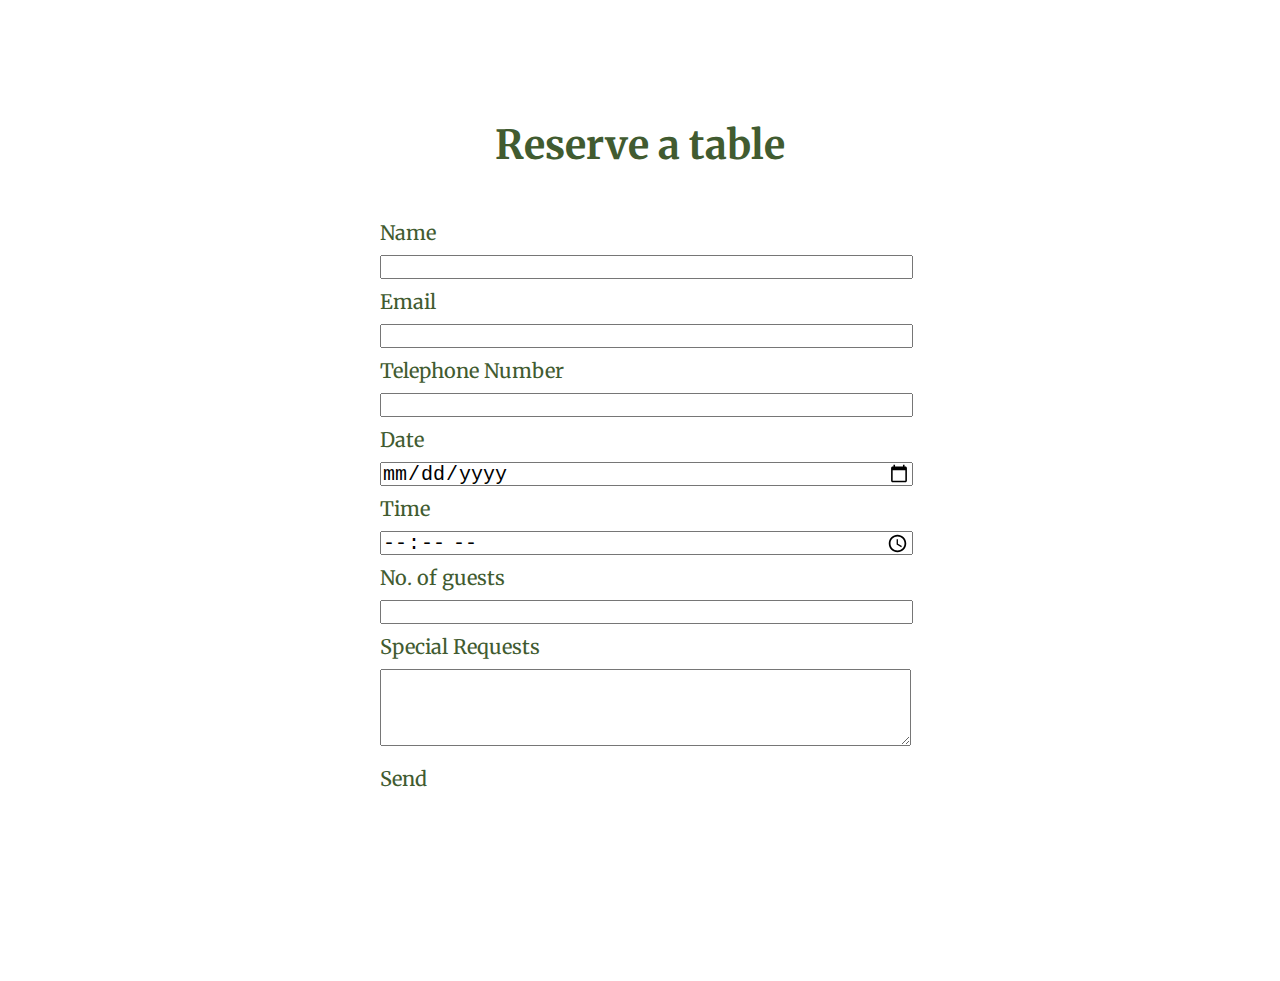
<file: pages/reserve.html>
<!DOCTYPE html>
<html lang="en">

<head>
    <meta charset="UTF-8">
    <meta http-equiv="X-UA-Compatible" content="IE=edge">
    <meta name="viewport" content="width=device-width, initial-scale=1.0">
    <title>Veg Valley</title>
    <link rel="stylesheet" href="./reserve.css">
</head>

<body>
    <main>
        <h1>Reserve a table</h1>
        <form action="https://formspree.io/f/moqzrwaw" method="POST">
            <div class="reservation">

                <label for="fname">Name</label>
                <input type="text" name="fname">

                <label for="email">Email</label>
                <input type="email" name='email'>
                <label for="tel">Telephone Number</label>
                <input type="tel">
                <label for="date">Date</label>
                <input type='date'>
                <label for="time">Time</label>
                <input type='time'>
                <label for="number">No. of guests</label>
                <input type="number">
                <label for="comments">Special Requests</label>
                <textarea name="comments" id="" cols="50" rows="5"></textarea>
                <button class="btn btn-submit">Send</button>
        </form>
    </main>
</body>

</html>
</file>
<file: pages/reserve.css>
@import url("https://fonts.googleapis.com/css2?family=Merriweather:ital@1&display=swap");
@import url("https://fonts.googleapis.com/css2?family=Mr+Dafoe&display=swap");
* {
  margin: 0;
  padding: 0;
}

:root {
  font-size: 62.5%;
}
main {
  font-family: "Merriweather", serif;
  color: #415b30;
  margin: 2rem auto;
  padding: 10rem;
}
h1 {
  text-align: center;
  font-size: 4rem;
}
.reservation {
  width: 50%;
  margin: 5rem auto;
}

label,
input {
  height: 2rem;
  margin: 1rem;
  font-size: 2rem;
}
input,
textarea {
  width: 98%;
  display: block;
  margin-left: 1rem;
}
textarea {
  margin-top: 1rem;
}
button {
  border: none;
  color: #415b30;
  font-size: 2rem;
  font-family: "Merriweather", serif;
  background: none;
  padding: 2rem 1rem;
}
</file>
